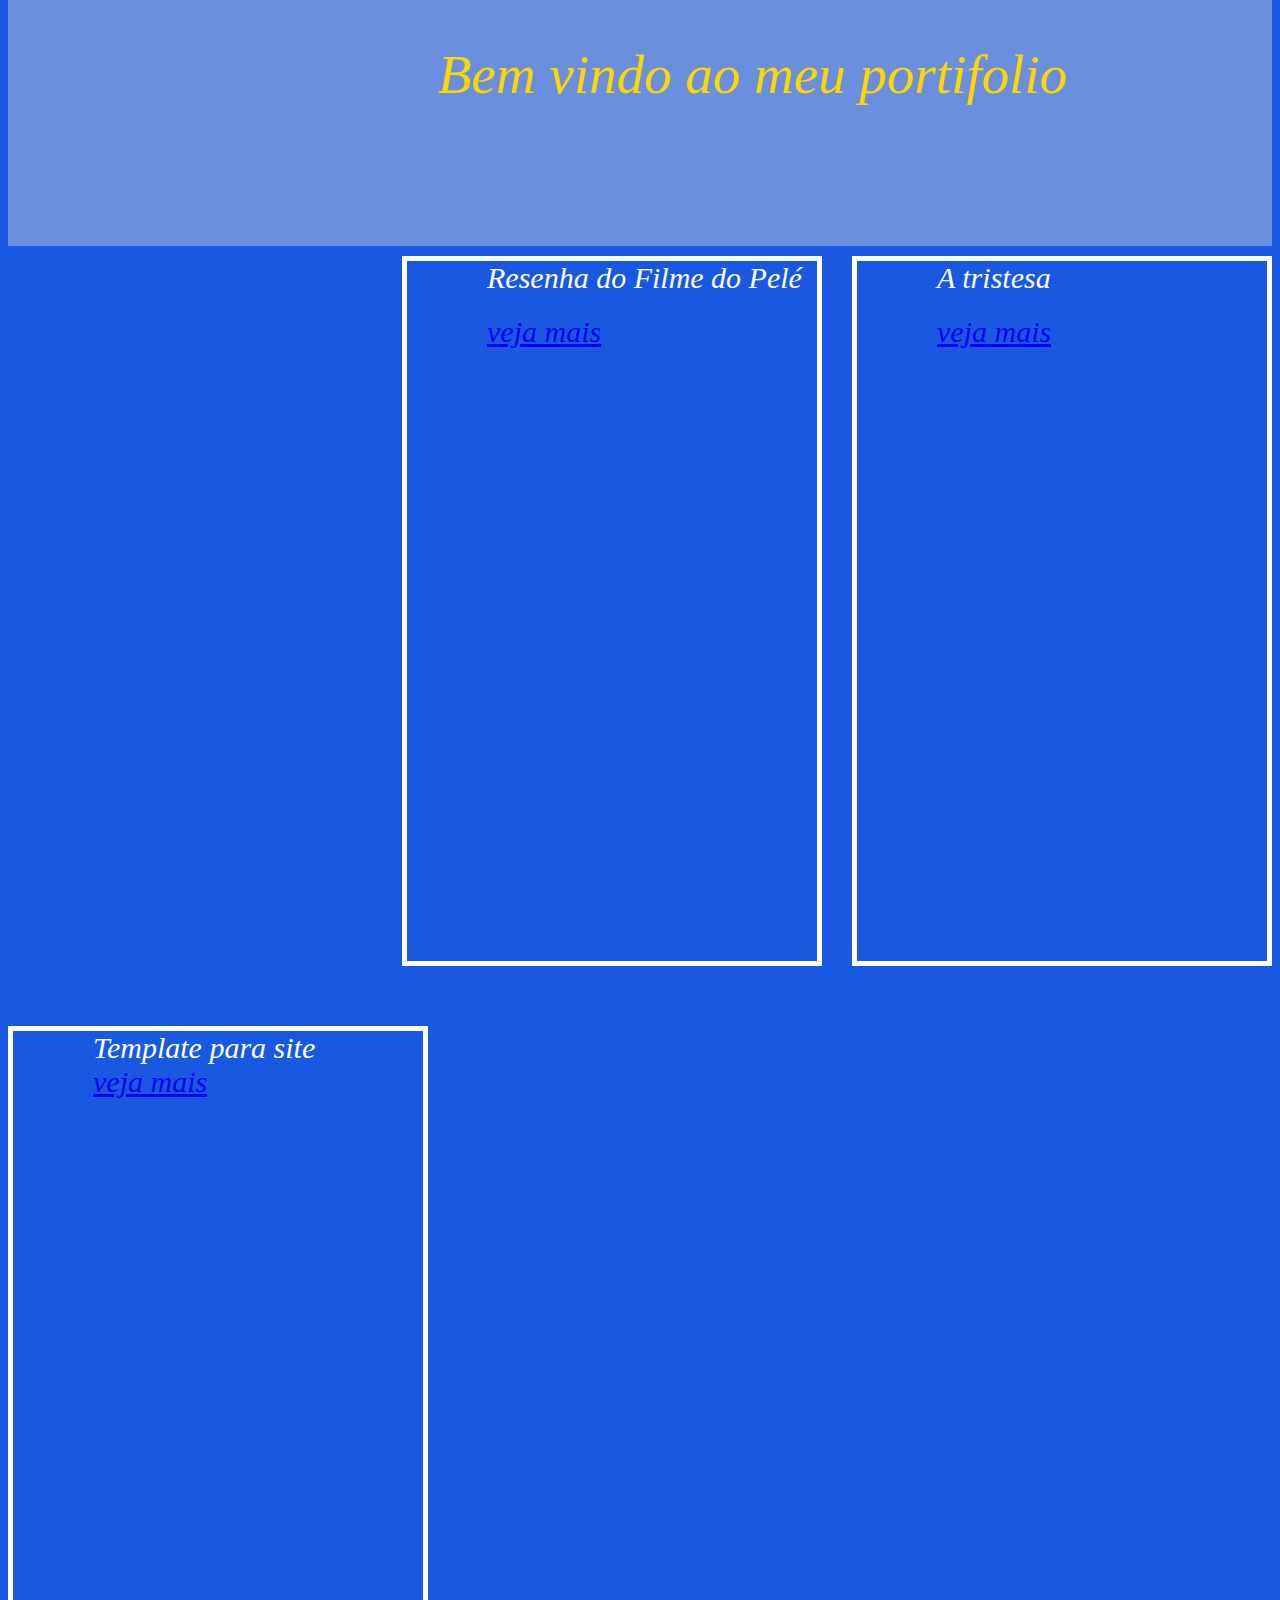
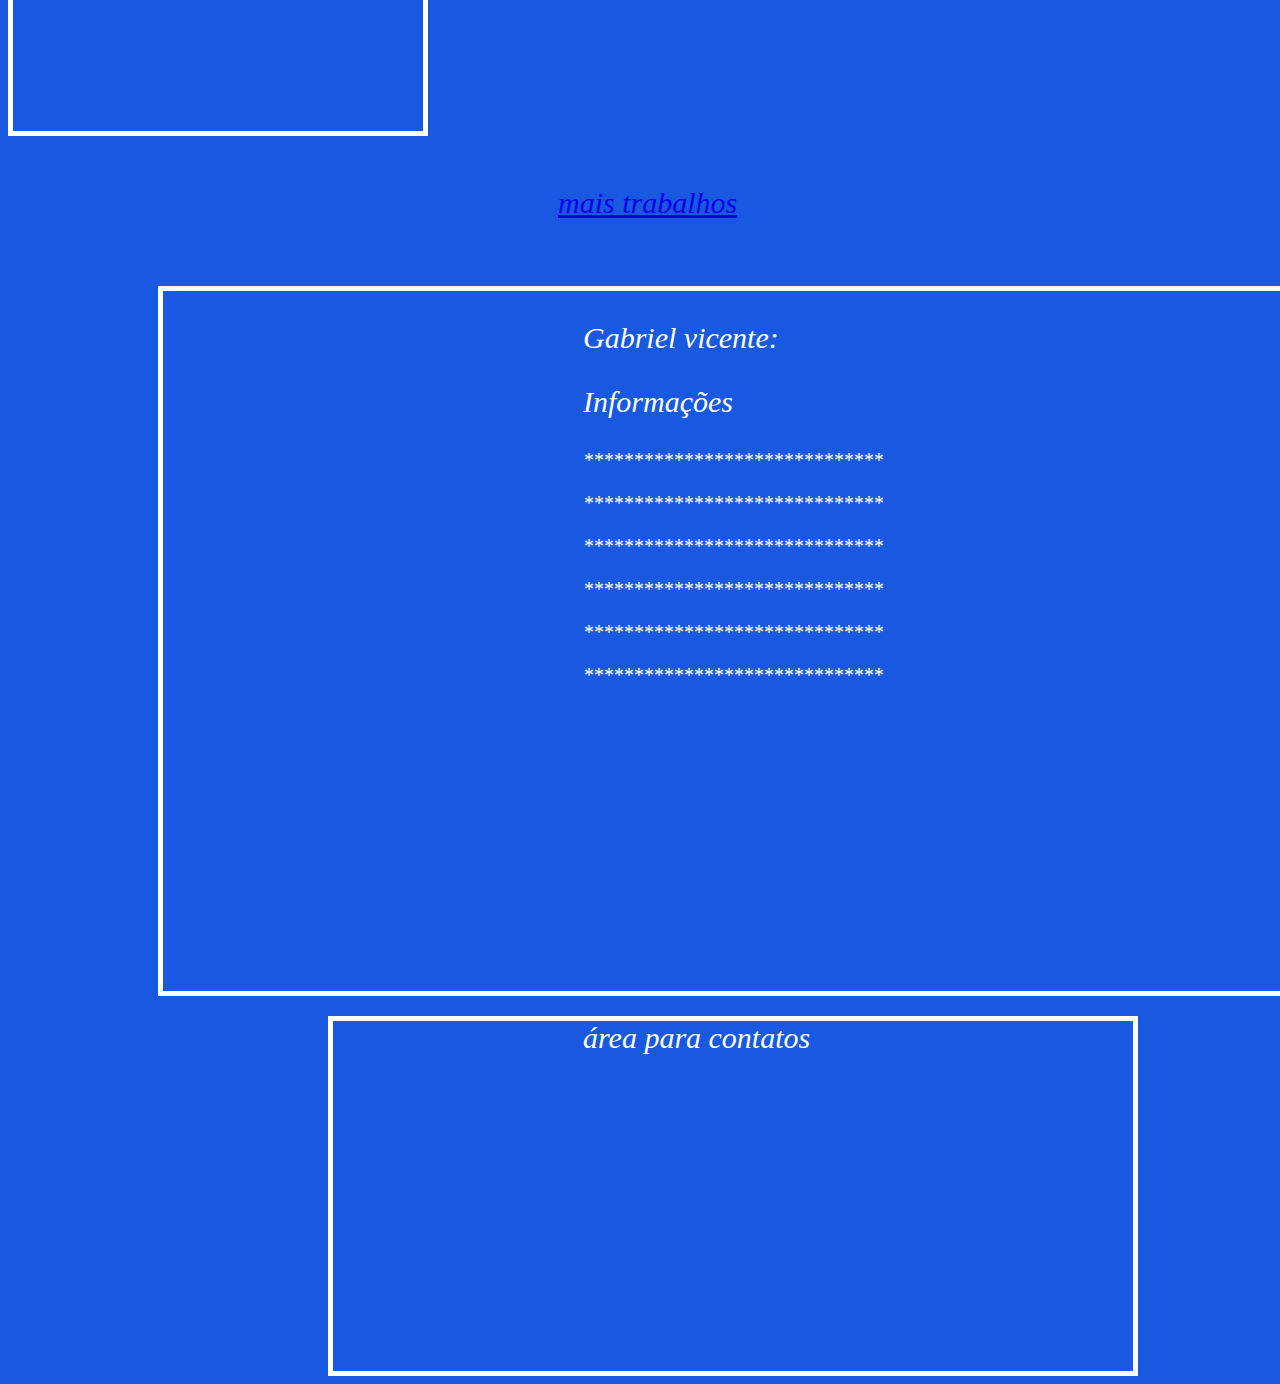
<file: portifolio/index.html>
<!DOCTYPE html>
<html lang="pt-br">
<head>
	<title>Gabriel Vicente</title>
	<meta charset="utf-8">
	<link rel="stylesheet" type="text/css" href="CSS\Style.css">
	<div id="cor">
		<header>Bem vindo ao meu portifolio
		</header>
	</div>
</head>
<body>
	<div id="exe1">A tristesa
		<div id="cortxt">
			<p> </p>
		</div>

		<div id="spac">
			<a href="HTML/exe1.html">veja mais</a>
		</div>
		
	</div>

	<div id="exe2">Resenha do Filme do Pelé
		<div id="cortxt">
				<p>
					 
					
				</p>
		</div>

		<div id="spac">
			<a href="HTML/exe2.html">veja mais</a>
		</div>
	</div>

	<div id="exe3">Template para site
		<div id="spac">
			<a href="HTML/exe3.html" target="_blank">veja mais</a>
		</div>
	</div>

	<div id="maisProj"> 
		<a href="HTML/outrosT.html" target="_blank">mais trabalhos</a></div>
	<div id="QuemEu"> 

		<div class="gb">
			<p>Gabriel vicente:</p>
			<p>Informações</p>
		</div>

		<p> ******************************</p>
		<p> ******************************</p>
		<p> ******************************</p>
		<p> ******************************</p>
		<p> ******************************</p>
		<p> ******************************</p>
		<div class="imagem">
			<!--<img src="" style="height: 330px;width: 300px;"> -->
		</div>

	</div>

	<div id="rodape">
		<div id="for">
			área para contatos
		</div>
		 
		<p></p>




	</div>

</body>
</html>
</file>
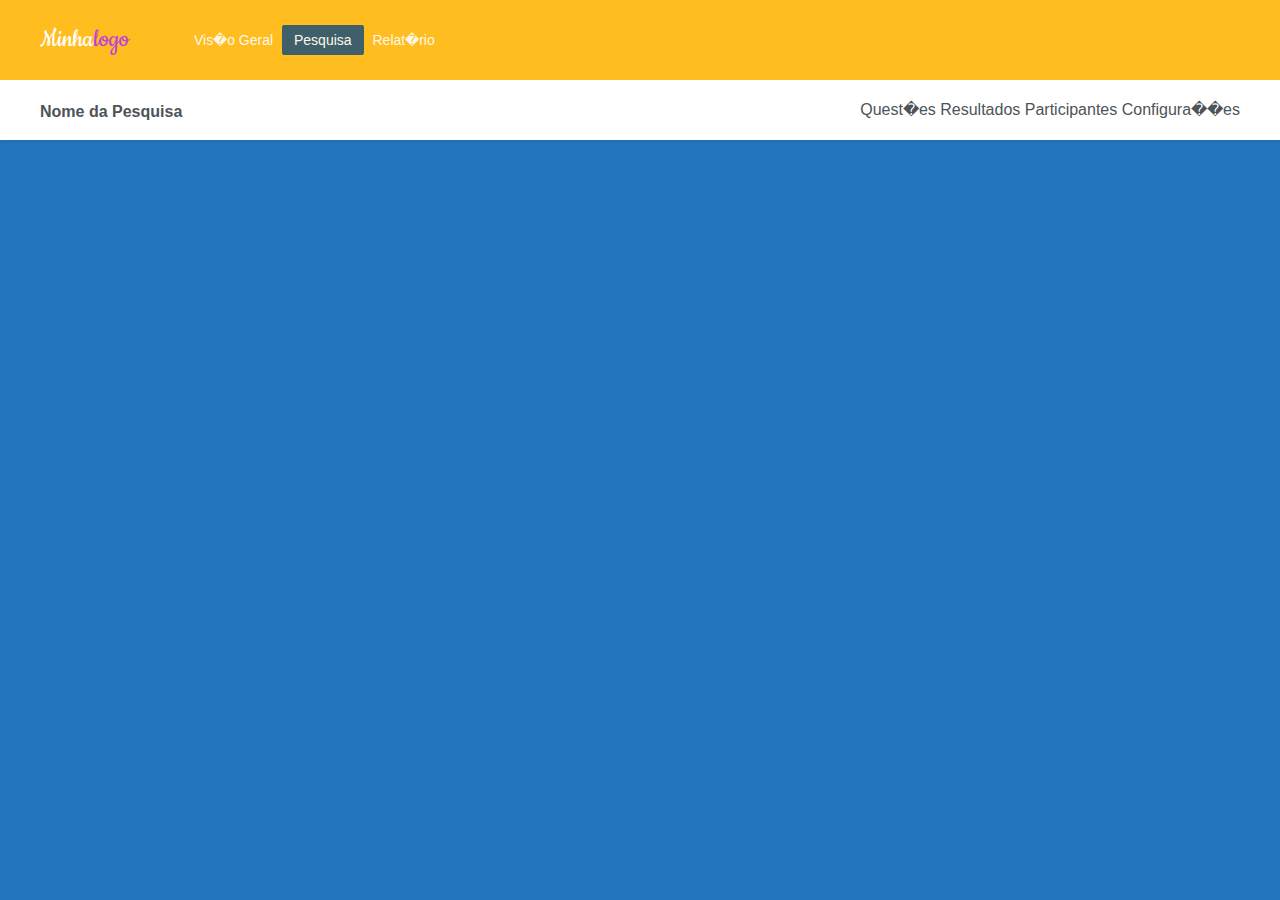
<file: portifolio/submenu/index.html>
<!DOCTYPE html>
<html>

<head>


	<!-- 
		configura a compatibilidade do Internet Explorer -->
	<meta http-equiv="X-UA-Compatible" content="IE=edge">
	<!-- 
		configura o viewport para sempre trabalhar com uma escala 1:1, 
		como tbm ajustar a largura de acordo com o dispositivo -->
	<meta name="viewport" content="width=device-width, initial-scale=1">
	
	<!-- 
		configura algumas informa��es para facilitar ser achado pelos 
		motores de busca -->
	<meta name="description" content="Pr�tica de AutoriaWEB">
	<meta name="keywords" content="HTML,CSS,XML,JavaScript">
	<meta name="author" content="F�bio Penha">
	
	
	<title>KingBrel</title>

	<link rel="stylesheet" href="css/cabecalho.css">
	<link href="http://fonts.googleapis.com/css?family=Cookie" rel="stylesheet" type="text/css">
</head>

<body>

<header class="cabecalho-submenu">

	<div class="cabecalho-primeiro">

		<div class="cabecalho-limite">

			<h1><a href="#">Minha<span>logo</span></a></h1>

			<nav>
				<a href="#">Vis�o Geral</a>
				<a href="#" class="selected">Pesquisa</a>
				<a href="#">Relat�rio</a>
			</nav>

			
		</div>

	</div>

	<div class="cabecalho-segundo">

		<div class="cabecalho-limite">
			<h2><a href="#">Nome da Pesquisa</a>
				<form> </form>
			</h2>


			<nav>
				<a href="#">Quest�es</a>
				<a href="#">Resultados</a>
				<a href="#">Participantes</a>
				<a href="#">Configura��es</a>
			</nav>

		</div>

	</div>

</header>

<!-- O conte�do dever� ser inserido aqui. -->


</body>

</html>
</file>
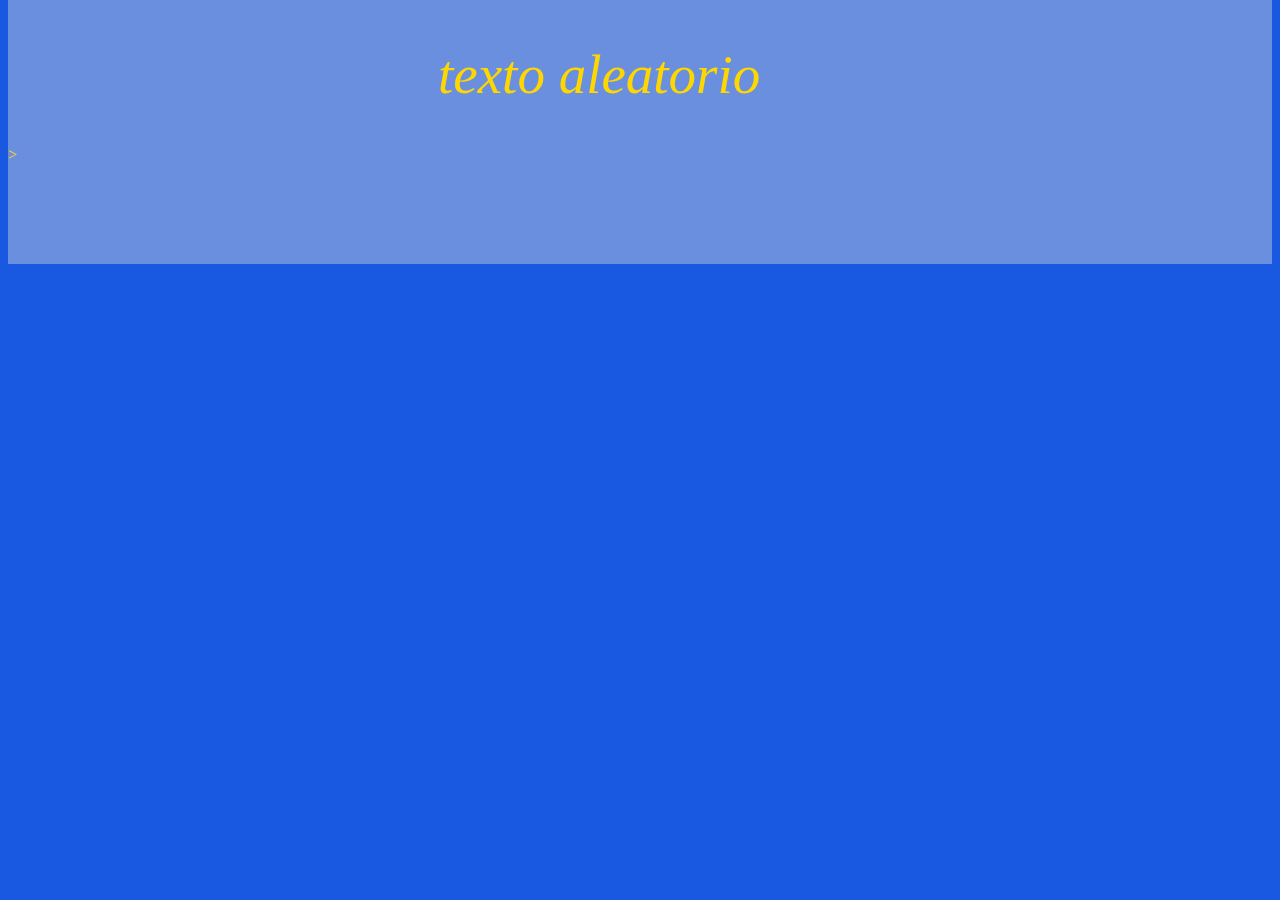
<file: portifolio/HTML/exe1.html>
<!DOCTYPE html>
<html>
<head>
	<title>Gabriel Vicente</title>
	<meta charset="utf-8">
	<link rel="stylesheet" type="text/css" href="..\CSS\Style.css">
	<div id="cor">
	<header> texto aleatorio
	</header>
</head>
<body>

</body>
</html>>
</file>
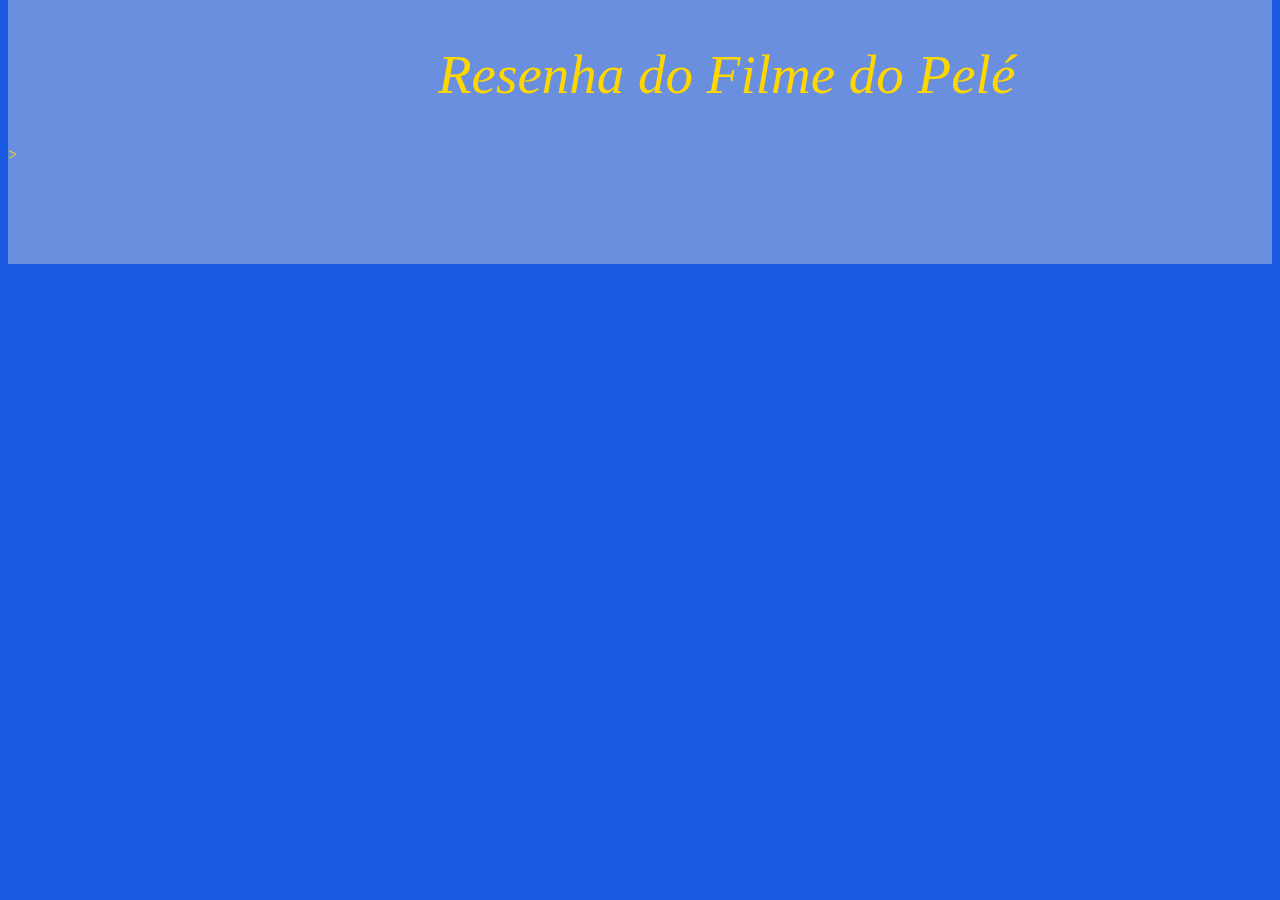
<file: portifolio/HTML/exe2.html>
<!DOCTYPE html>
<html>
<head>
	<title>Gabriel Vicente</title>
	<meta charset="utf-8">
	<link rel="stylesheet" type="text/css" href="..\CSS\Style.css">
	<div id="cor">
	<header> Resenha do Filme do Pelé
	</header>
</head>
<body>

</body>
</html>>
</file>
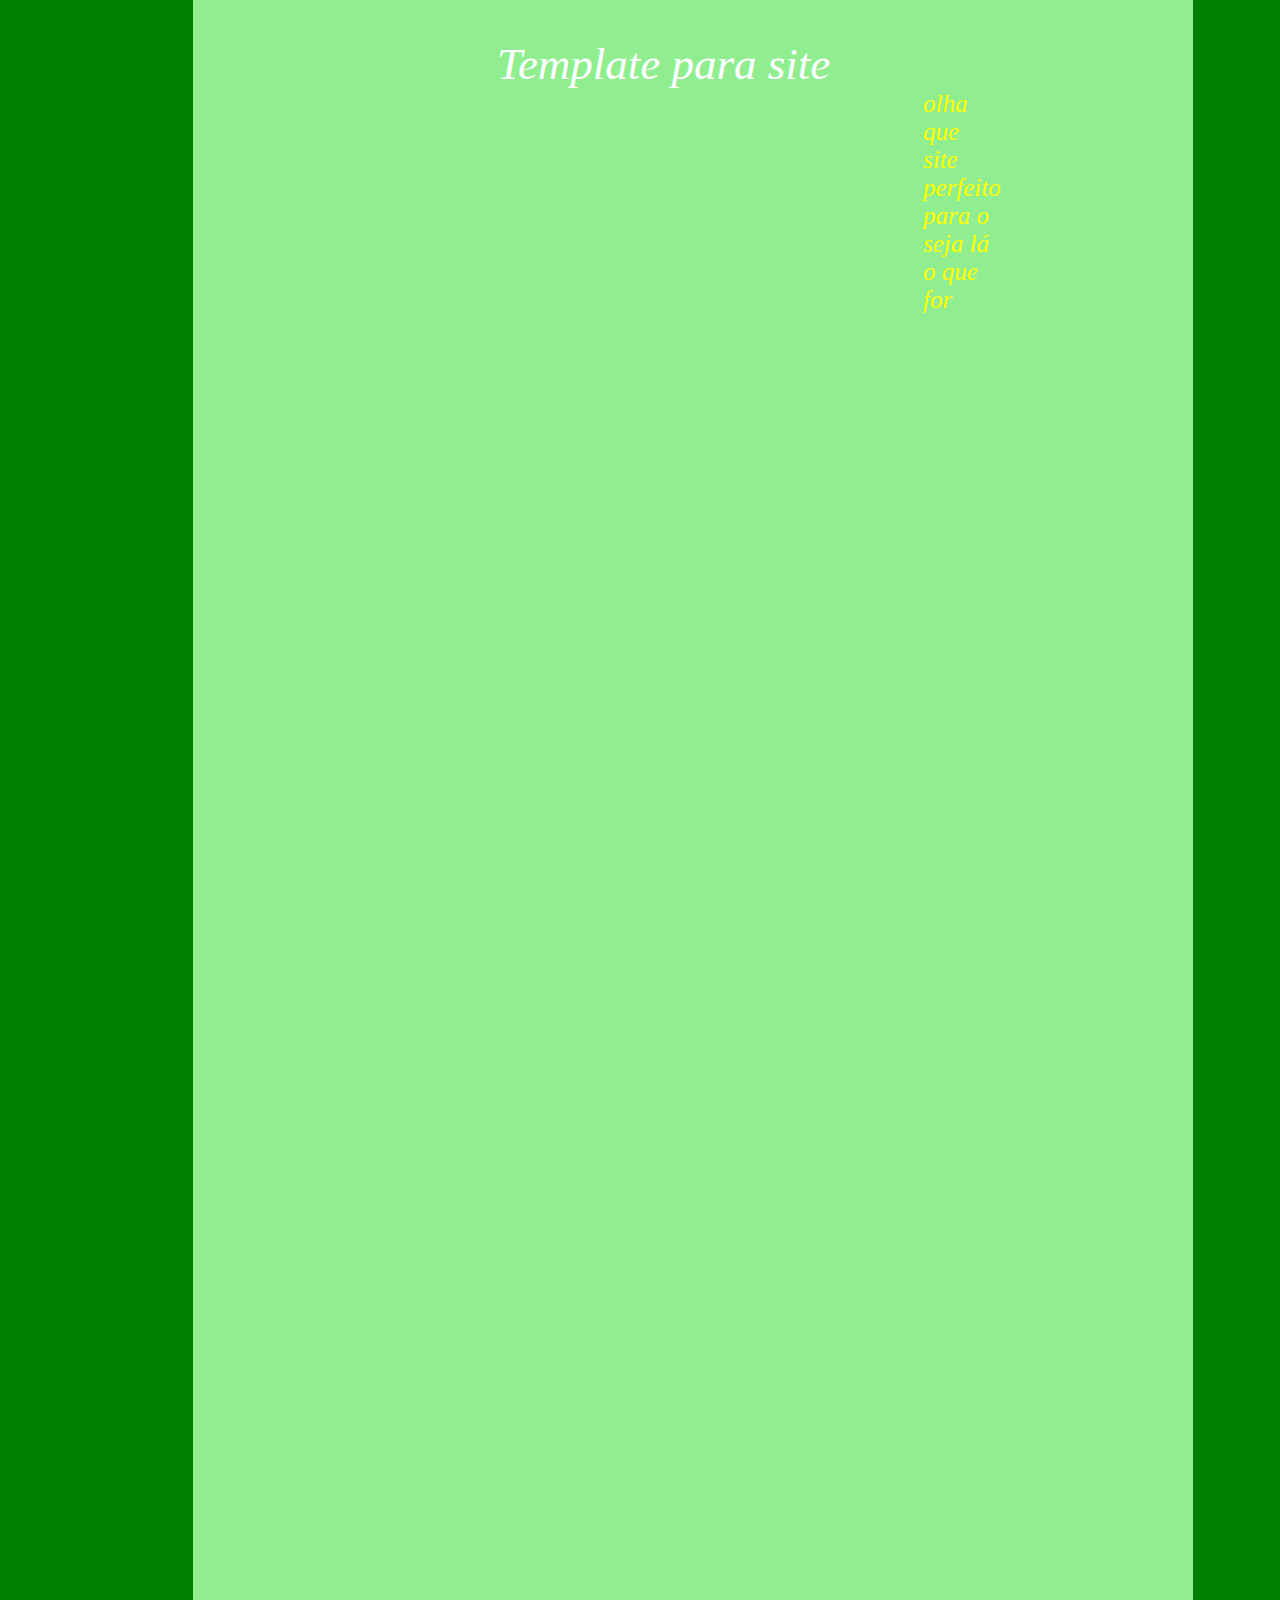
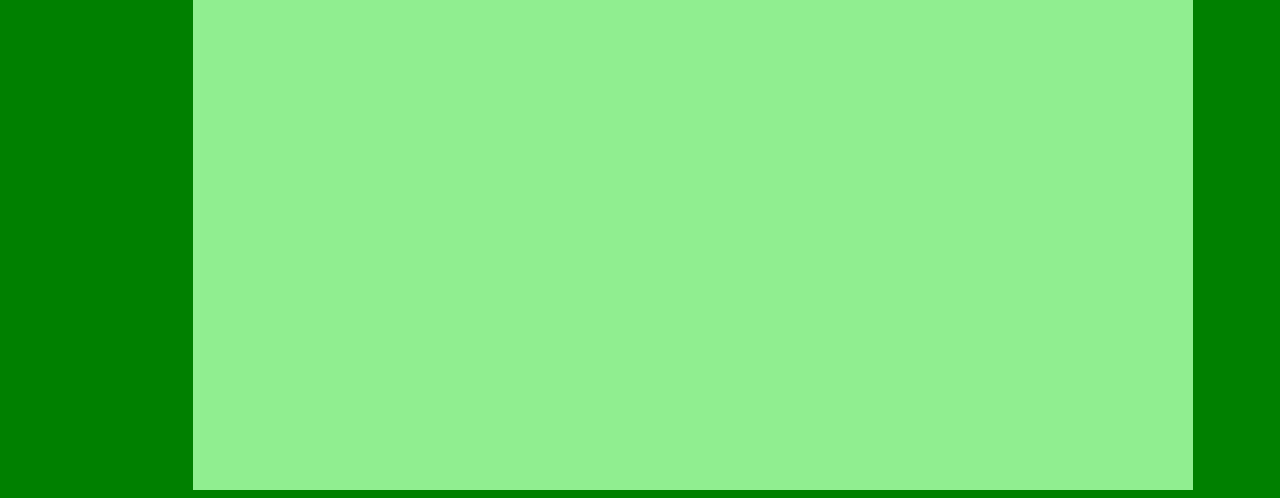
<file: portifolio/HTML/exe3.html>
<!DOCTYPE html>
<html>
<head>
	<title>Template</title>
	<meta charset="utf-8">
	<link rel="stylesheet" type="text/css" href="..\CSS\estilo.css">
	<div id="cor1">
		<header> 
			Template para site
		</header>
	</div>
</head>
<body>
	<div class="bc">
		<div id="font">
			olha que site perfeito para o seja lá o que for
		</div>
	</div>
</body>
</html>
</file>
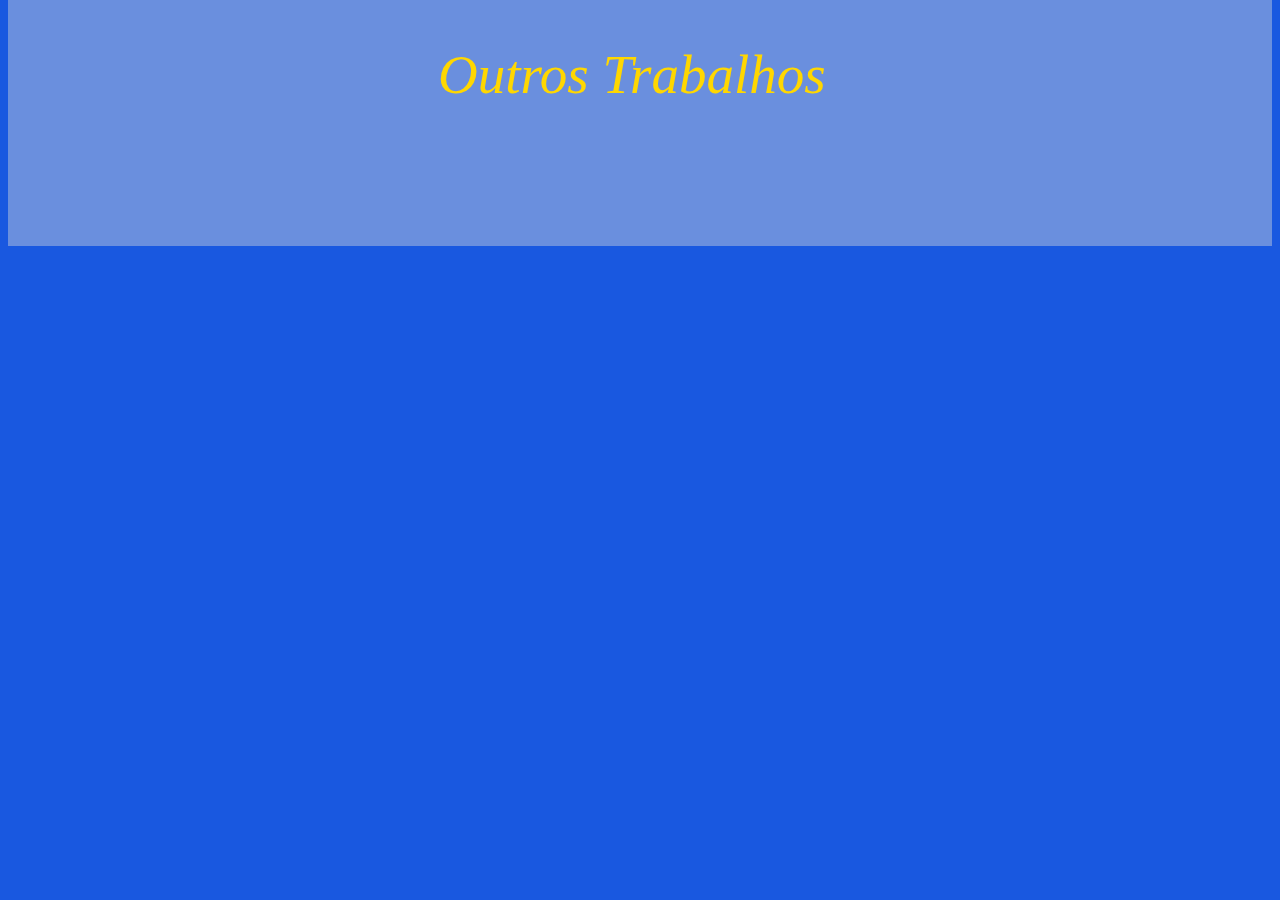
<file: portifolio/HTML/outrosT.html>
<!DOCTYPE html>
<html>
<head>
	<title>Gabriel Vicente</title>
	<meta charset="utf-8">
	<link rel="stylesheet" type="text/css" href="..\CSS\Style.css">
	<div id="cor">
	<header> Outros Trabalhos
	</header>
</head>
<body>

</body>
</html>
</file>
<file: portifolio/submenu/css/cabecalho.css>
@import url('http://fonts.googleapis.com/css?family=Open+Sans:400,700');

html{
	background-color: #2375BE;
}

body{
	font:14px/1.5 Arial, Helvetica, sans-serif;
	padding:0;
	margin:0;
}

.cabecalho-submenu{
	font:13px Arial, Helvetica, sans-serif;
}

.cabecalho-submenu .cabecalho-liimte{
	max-width: 1200px;
	text-align: center;
	margin: 0 auto;
}

/* Logo */

.cabecalho-submenu h1{
	float: left;
	font: normal 28px Cookie, Arial, Helvetica, sans-serif;
	line-height: 40px;
	margin: 0;
}

.cabecalho-submenu h1 span {
	color: #bc40df;
}

/* primeiro menu */

.cabecalho-submenu .cabecalho-primeiro{
	background-color:#FFBD1F;
	box-shadow:0 1px 1px #ccc;
	padding: 20px 40px;
	height: 80px;
	color: #ffffff;
	box-sizing: border-box;
}

.cabecalho-submenu .cabecalho-primeiro a {
	color: #ffffff;
	text-decoration: none;
}
.cabecalho-submenu .cabecalho-primeiro nav {
	font:14px Arial, Helvetica, sans-serif;
	line-height: 40px;
	float: left;
	margin: 0 0 0 60px;
	padding: 0;
}

.cabecalho-submenu .cabecalho-primeiro nav a{
	display: inline-block;
	padding: 0 5px;
	opacity: 0.9;
	text-decoration:none;
	line-height: 1;
}

.cabecalho-submenu .cabecalho-primeiro nav a:hover {
	opacity: 1;
}
.cabecalho-submenu .cabecalho-primeiro nav a.selected {
	border-radius: 2px;
	background-color: #2B5773;
	padding: 8px 12px;
}

.cabecalho-submenu .cabecalho-primeiro .logout-button {
	font-size: 13px;
	font-weight: bold;
	float: right;
	border-radius: 3px;
	background-color: rgba(58, 60, 62, 0);
	height: 40px;
	padding: 0 20px;
	border: 1px solid #5E6367;
	line-height: 40px;
	box-sizing: border-box;
}


/* segundo menu */

.cabecalho-submenu .cabecalho-segundo {
	background-color: #ffffff;
	box-shadow: 1px 3px 3px 0 rgba(0, 0, 0, 0.05);
	padding: 20px 40px;
}

.cabecalho-submenu .cabecalho-segundo h2 {
	line-height: 20px;
	margin: 0;
	float: left;
}

.cabecalho-submenu .cabecalho-segundo h2 a {
	font-size: 16px;
	color: #4e5359;
	text-decoration: none;
}

.cabecalho-submenu .cabecalho-segundo nav {
	text-align: right;
	line-height: 20px;
	font-size: 16px;
	text-overflow: ellipsis;
	overflow: hidden;
	white-space: nowrap;
}

.cabecalho-submenu .cabecalho-segundo nav a {
	display: inline-block;
	color: #4e5359;
	text-decoration: none;
}

.cabecalho-submenu .cabecalho-segundo nav i.fa {
	color: #A9B7BF;
	margin: 0 4px 0 15px;
}
</file>
